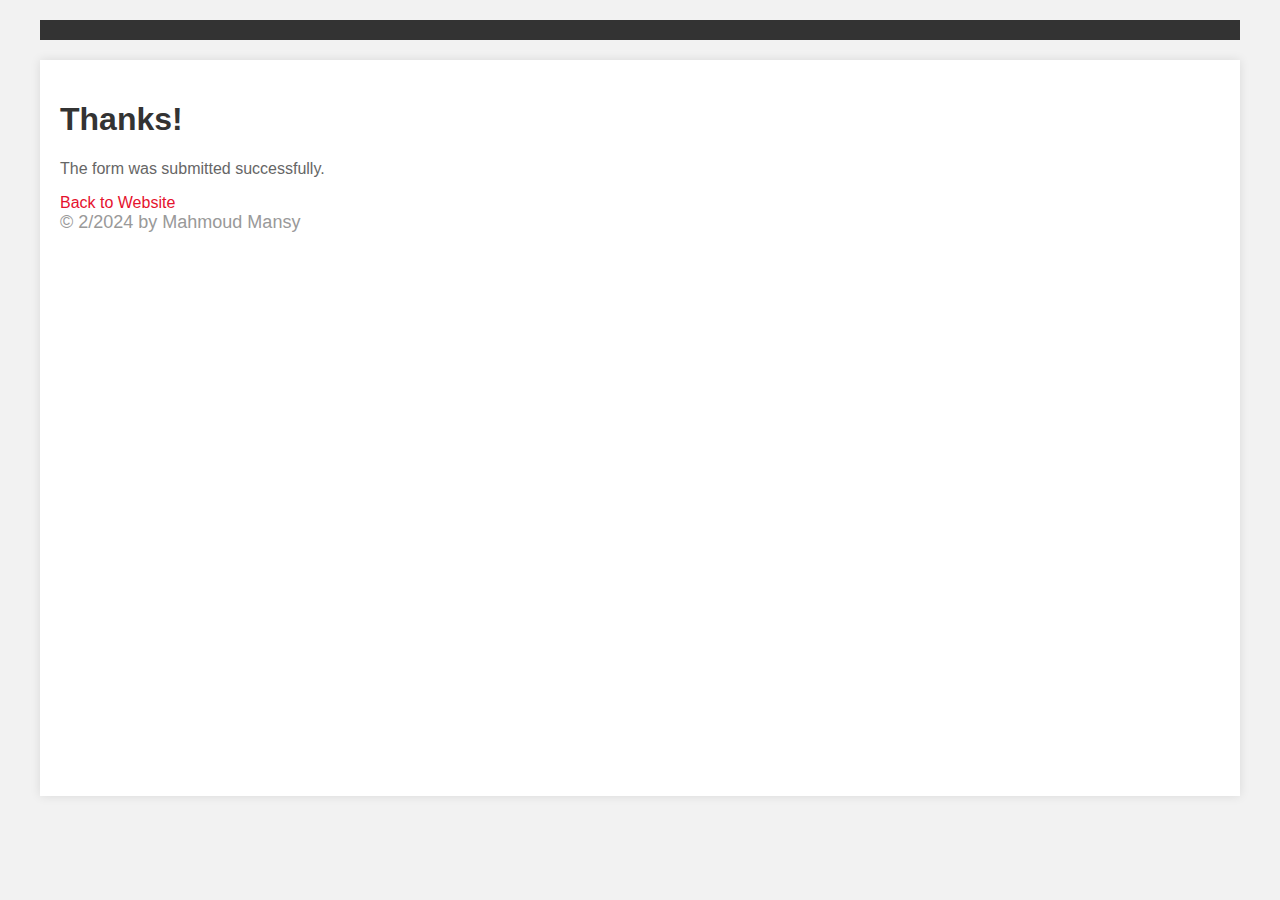
<file: results.html>
<!DOCTYPE html>
<html lang="en">
  <head>
    <meta charset="UTF-8" />
    <meta
      name="viewport"
      content="width=device-width, initial-scale=1, shrink-to-fit=no"
    />

    <!-- Brawser icon -->
    <link rel="icon" href="imgs/favicon.png" />
    <!-- Home screen apple icon -->
    <link rel="apple-touch-icon" href="imgs/apple-touch-icon.png" />
    <!-- Home screen android icon -->
    <link rel="manifest" href="manifest.webmanifest" />
    <link
      rel="stylesheet"
      href="https://formspree.io/static/main.min.css?t=1705097730"
    />

    <style>
      body {
        margin: 0;
        font-family: "Arial", sans-serif;
        background-color: #f2f2f2;
      }

      .site-container {
        max-width: 1200px;
        margin: 0 auto;
        padding-top: 20px;
      }

      #site-header {
        background-color: #333;
        color: #fff;
        padding: 10px;
      }

      .site-frame {
        background-color: #fff;
        box-shadow: 0 0 10px rgba(0, 0, 0, 0.1);
        margin-top: 20px;
        padding: 20px;
      }

      h1 {
        color: #333;
      }

      p {
        color: #666;
      }

      a,
      .link {
        color: #e5122e;
        text-decoration: none;
      }

      a,
      .link:hover {
        text-decoration: underline;
      }

      .form-status-footer:hover {
        text-decoration: underline;
      }
      .form-status-footer {
        text-decoration: none;
        margin-top: 20px;
        text-align: right;
        font-size: large;
        color: #999;
      }
      @media (max-width: 800px) {
        .form-status-footer {
          font-size: small;
        }
      }
    </style>
    <title>MANSY</title>
  </head>

  <body class="site antialiased" id="card">
    <div class="site-container">
      <header id="site-header"></header>

      <div class="site-frame" id="site-frame">
        <div style="min-height: 75vh">
          <div class="container form-status-message">
            <div class="row">
              <div class="col-1-1">
                <h1>Thanks!</h1>
                <p>The form was submitted successfully.</p>
                <a class="link" href="/" target="_top" style="margin-top: 1em"
                  >Back to Website</a
                >
              </div>
            </div>
          </div>
          <a
            style="margin-top: 200px"
            href="https://mahmoud-mansy-portfolio.netlify.app"
            class="container form-status-footer"
          >
            © 2/2024 by Mahmoud Mansy
          </a>
        </div>
      </div>
    </div>
  </body>
</html>
</file>
